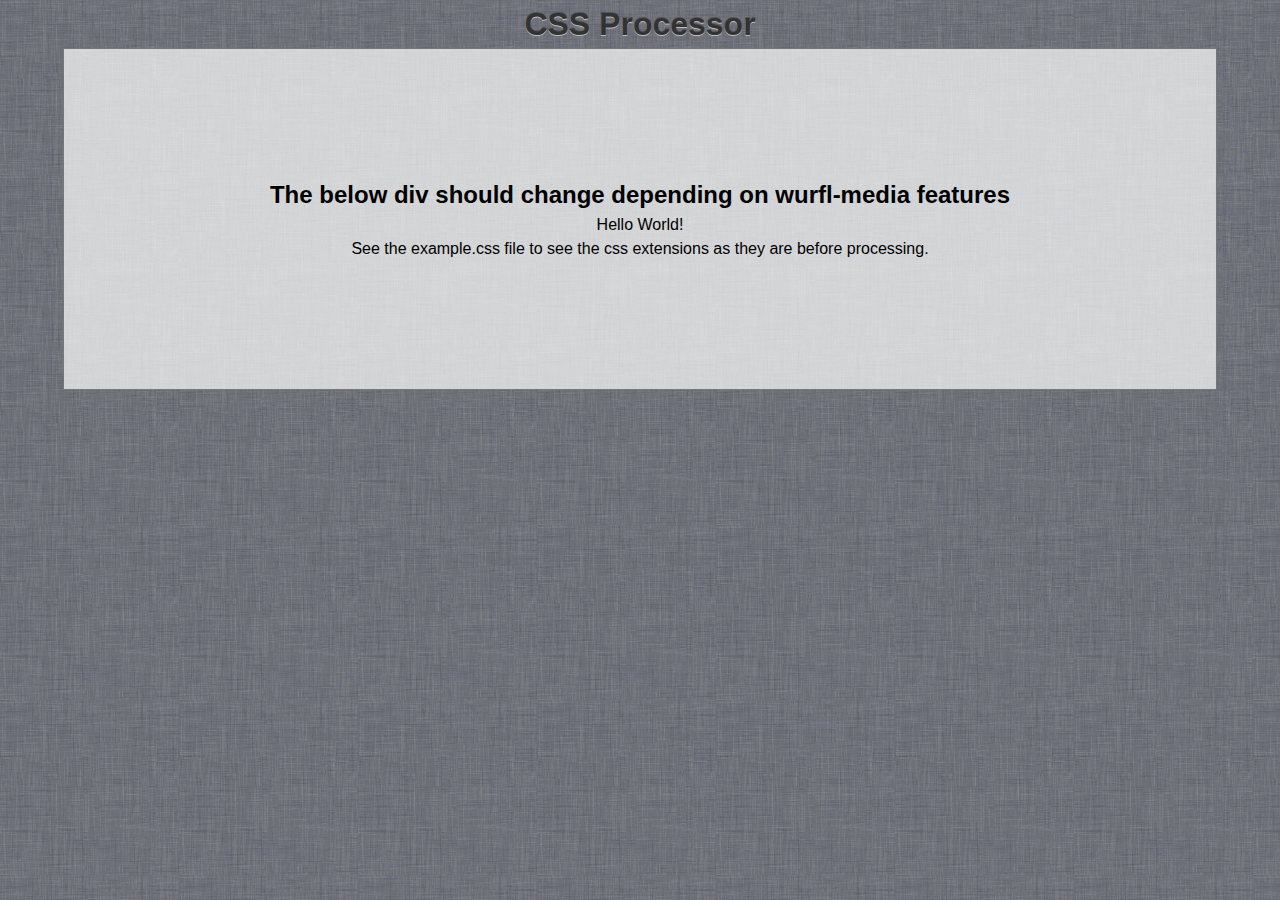
<file: examples/css-example/index.html>
<!doctype html>
<html>
<head>
        <meta charset="utf-8">
        <meta http-equiv="X-UA-Compatible" content="IE=edge,chrome=1">
        <title>Server Side Media Queries</title>
        <meta name="viewport" content="width=device-width,initial-scale=1">
        <link rel="stylesheet" href="../css/style.css">
        
        <!--The css file containing the extended media queries is refered to like this:-->
        <link rel="stylesheet" href="http://css.demo.wew.io/http://demo.wew.io/CSS-processor/examples/css-example/example.css">

</head>
<body>
<div id="container">
    <header>
    <h1>CSS Processor</h1>
    </header>
    <div id="main" role="main">
    <h2>The below div should change depending on wurfl-media features</h2>
    <div class="demo">Hello World!</div>
    <p>See the example.css file to see the css extensions as they are before processing. </p>
</div>
    <footer>

    </footer>
</div> <!--! end of #container -->
</body>
</html>
</file>
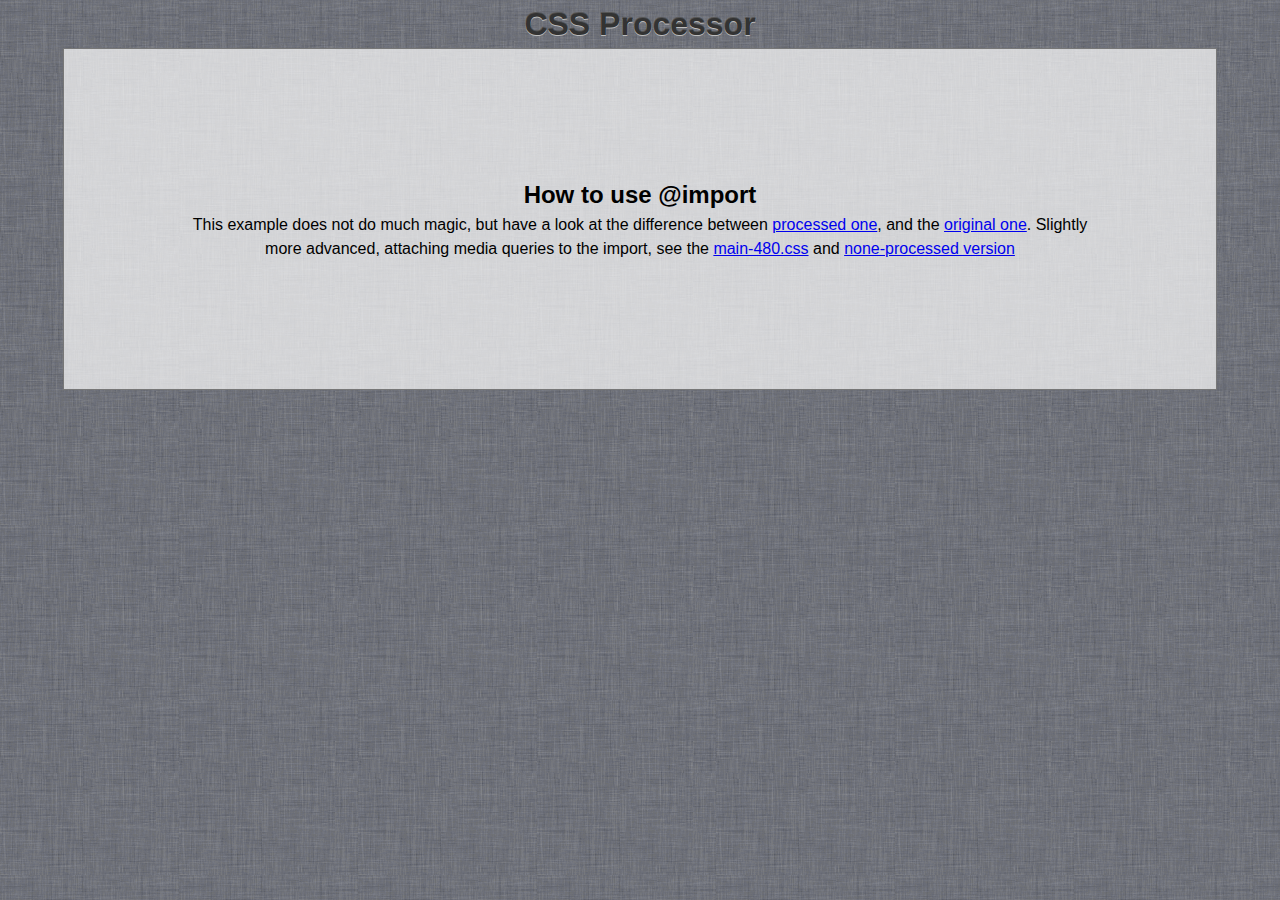
<file: examples/inlining/index.html>
<!doctype html>
<html>
<head>
    <!--Live Example: http://demo.wew.io/CSS-processor/examples/css-example/-->
        <meta charset="utf-8">
        <meta http-equiv="X-UA-Compatible" content="IE=edge,chrome=1">
        <title>Server Side Media Queries</title>
        <meta name="viewport" content="width=device-width,initial-scale=1">
        <link rel="stylesheet" href="../css/style.css">
        
        <!--The css file containing the extended media queries is refered to like this:-->
        <link rel="stylesheet" href="http://css.demo.wew.io/http://demo.wew.io/Image-Server/examples/inlining/main.css">

</head>
<body>
<div id="container">
    <header>
    <h1>CSS Processor</h1>
    </header>
    <div id="main" role="main">
    <h2>How to use @import</h2>
    <p>This example does not do much magic, but have a look at the difference between <a href="http://css.demo.wew.io/http://demo.wew.io/Image-Server/examples/inlining/main.css">processed one</a>, and the <a href="http://demo.wew.io/Image-Server/examples/inlining/main.css">original one</a>. Slightly more advanced, attaching media queries to the import, see the <a href="http://css.demo.wew.io/http://demo.wew.io/Image-Server/examples/inlining/main-480.css">main-480.css</a> and <a href="http://demo.wew.io/Image-Server/examples/inlining/main-480.css">none-processed version</a></p>
</div>
    <footer>

    </footer>
</div> <!--! end of #container -->
</body>
</html>
</file>
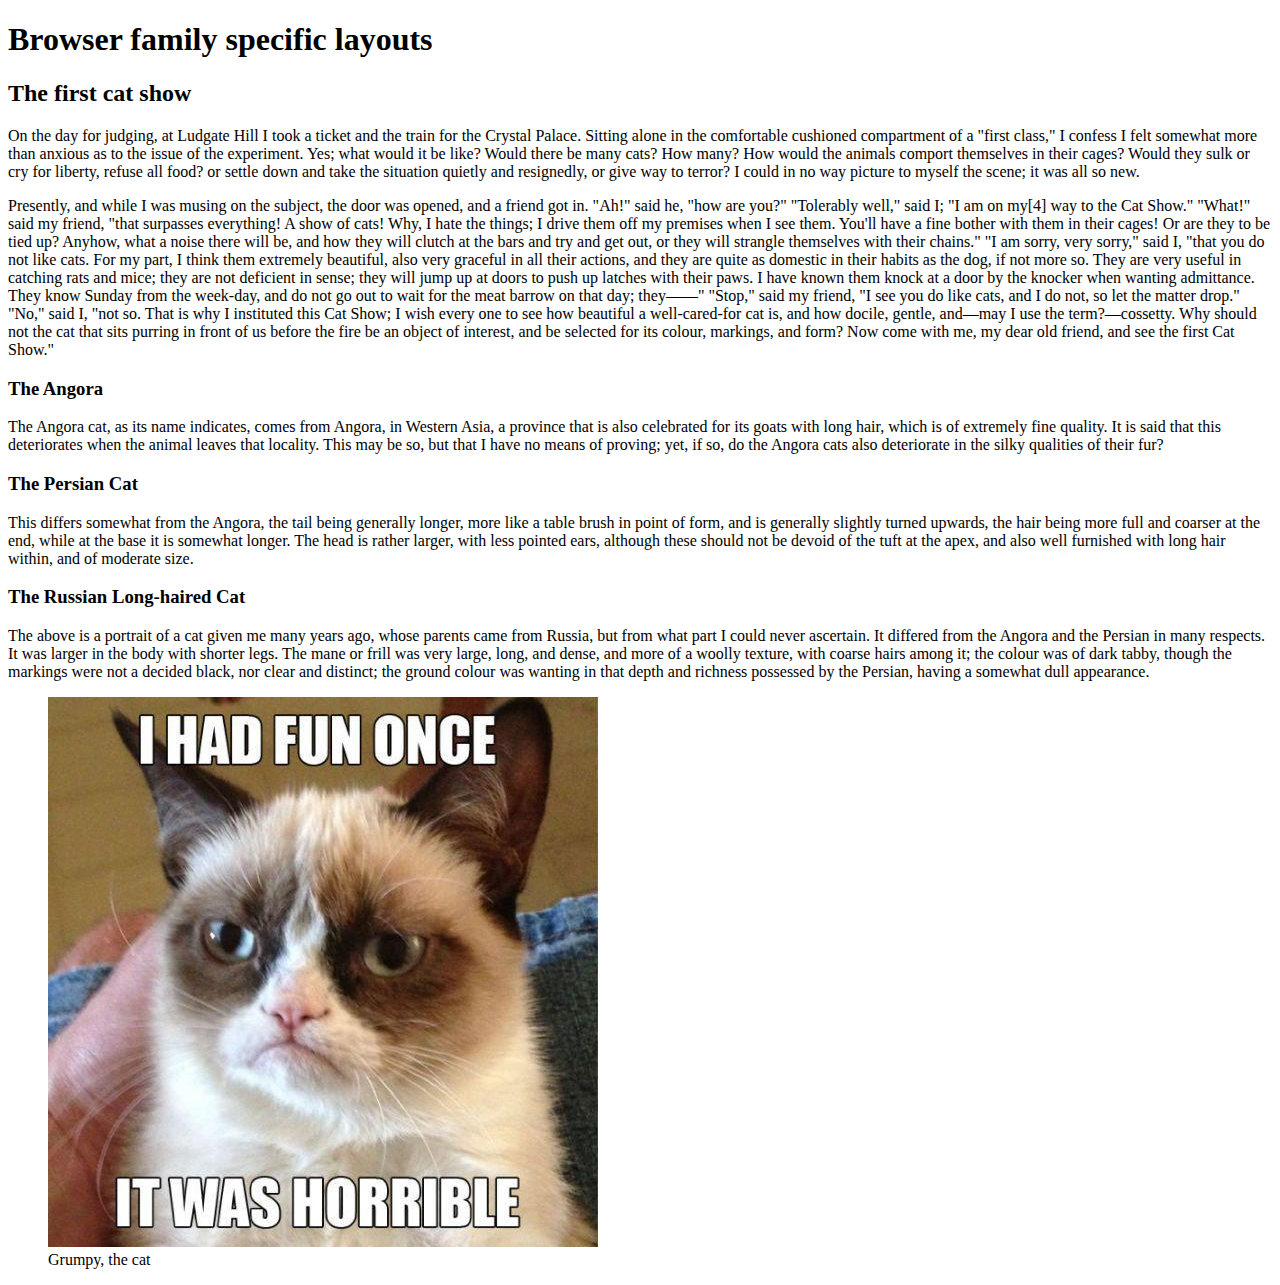
<file: examples/demo/layouts/index.html>
<!DOCTYPE HTML>
<html lang="en">

	<head>
		<meta charset="utf-8">
		<title>Multibrowser layouts</title>
		<link rel="stylesheet" type="text/css" href="http://css.livedemo.wew.io/http://csstesting.wew.io/layouts/common.css" />
	</head>
	<body>
	<h1 class="title">Browser family specific layouts</h1>
	
	<div class="wrapper">

		<div class="box content1">
			<h2>The first cat show</h2>

			<p>On the day for judging, at Ludgate Hill I took a ticket and the train for the Crystal Palace. Sitting alone in the comfortable cushioned compartment of a "first class," I confess I felt somewhat more than anxious as to the issue of the experiment. Yes; what would it be like? Would there be many cats? How many? How would the animals comport themselves in their cages? Would they sulk or cry for liberty, refuse all food? or settle down and take the situation quietly and resignedly, or give way to terror? I could in no way picture to myself the scene; it was all so new. </p>
			<p>Presently, and while I was musing on the subject, the door was opened, and a friend got in. "Ah!" said he, "how are you?" "Tolerably well," said I; "I am on my[4] way to the Cat Show." "What!" said my friend, "that surpasses everything! A show of cats! Why, I hate the things; I drive them off my premises when I see them. You'll have a fine bother with them in their cages! Or are they to be tied up? Anyhow, what a noise there will be, and how they will clutch at the bars and try and get out, or they will strangle themselves with their chains." "I am sorry, very sorry," said I, "that you do not like cats. For my part, I think them extremely beautiful, also very graceful in all their actions, and they are quite as domestic in their habits as the dog, if not more so. They are very useful in catching rats and mice; they are not deficient in sense; they will jump up at doors to push up latches with their paws. I have known them knock at a door by the knocker when wanting admittance. They know Sunday from the week-day, and do not go out to wait for the meat barrow on that day; they——" "Stop," said my friend, "I see you do like cats, and I do not, so let the matter drop." "No," said I, "not so. That is why I instituted this Cat Show; I wish every one to see how beautiful a well-cared-for cat is, and how docile, gentle, and—may I use the term?—cossetty. Why should not the cat that sits purring in front of us before the fire be an object of interest, and be selected for its colour, markings, and form? Now come with me, my dear old friend, and see the first Cat Show."</p>

		</div>
		
		<div class="box content2"><h3>The Angora</h3>
		<p>The Angora cat, as its name indicates, comes from Angora, in Western Asia, a province that is also celebrated for its goats with long hair, which is of extremely fine quality. It is said that this deteriorates when the animal leaves that locality. This may be so, but that I have no means of proving; yet, if so, do the Angora cats also deteriorate in the silky qualities of their fur? </p></div>
		<div class="box content3"><h3>The Persian Cat</h3>
		<p>This differs somewhat from the Angora, the tail being generally longer, more like a table brush in point of form, and is generally slightly turned upwards, the hair being more full and coarser at the end, while at the base it is somewhat longer. The head is rather larger, with less pointed ears, although these should not be devoid of the tuft at the apex, and also well furnished with long hair within, and of moderate size. </p></div>
		
		<div class="box content4"><h3>The Russian Long-haired Cat</h3>
		<p>The above is a portrait of a cat given me many years ago, whose parents came from Russia, but from what part I could never ascertain. It differed from the Angora and the Persian in many respects. It was larger in the body with shorter legs. The mane or frill was very large, long, and dense, and more of a woolly texture, with coarse hairs among it; the colour was of dark tabby, though the markings were not a decided black, nor clear and distinct; the ground colour was wanting in that depth and richness possessed by the Persian, having a somewhat dull appearance.</p></div>


		<div class="box picturebox">
			<figure>
				<img src="grumpy.jpg" alt="Grumpy the cat" />
				<figcaption>Grumpy, the cat</figcaption>
			</figure>
		</div>
		

		
	</div>
	

	</body>
</html>
</file>
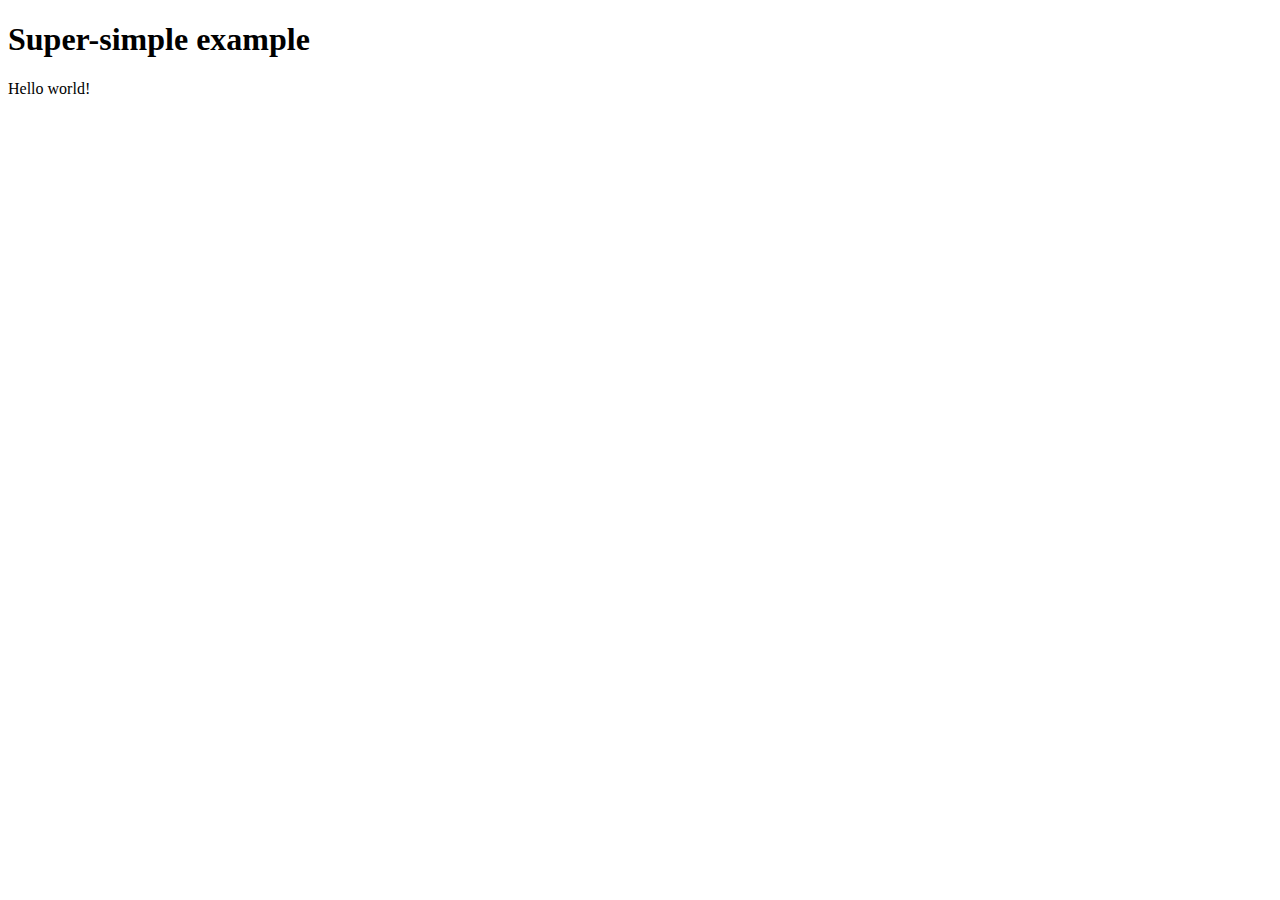
<file: examples/demo/orientation/index.html>
<!DOCTYPE HTML>
<html lang="en">

	<head>
		<meta charset="utf-8">
		<meta name="viewport" content="width=device-width,initial-scale=1">
		<title>Multibrowser layouts</title>
		<link rel="stylesheet" type="text/css" href="http://css.livedemo.wew.io/http://csstesting.wew.io/orientation/supersimple.css" />
	</head>
	<body>
		<h1 class="title">Super-simple example</h1>
	
		<div class="wrapper">
			Hello world!
		</div>
	</body>
</html>
</file>
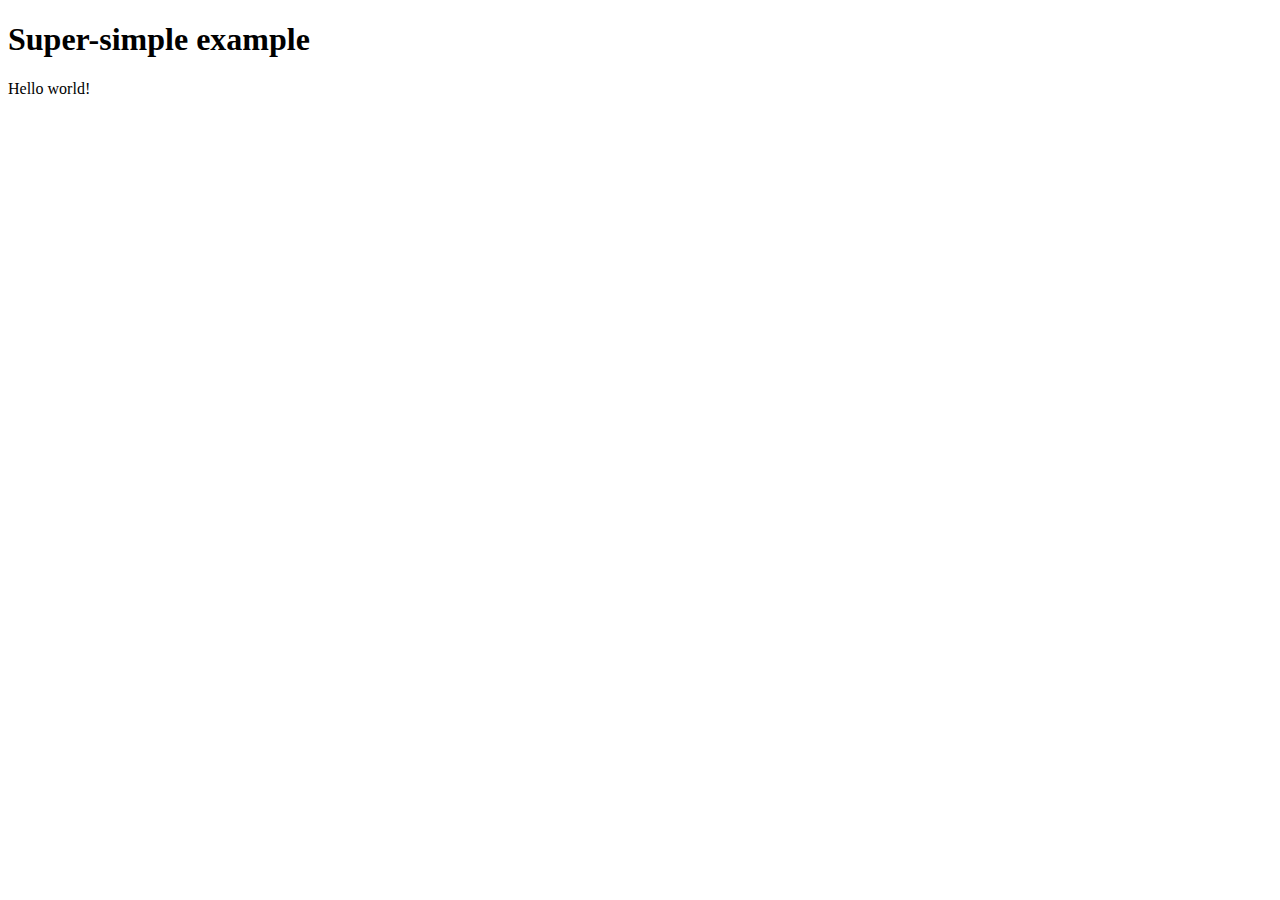
<file: examples/demo/touch/index.html>
<!DOCTYPE HTML>
<html lang="en">

	<head>
		<meta charset="utf-8">
		<meta name="viewport" content="width=device-width,initial-scale=1">
		<title>Multibrowser layouts</title>
		<link rel="stylesheet" type="text/css" href="http://css.livedemo.wew.io/http://csstesting.wew.io/touch/touch.css" />
	</head>
	<body>
		<h1 class="title">Super-simple example</h1>
	
		<div class="wrapper">
			Hello world!
		</div>
	</body>
</html>
</file>
<file: examples/css/style.css>
/************Reset**************/
html, body, div, object, iframe, h1, h2, h3, h4, h5, h6, p, blockquote, ol, ul, li, form, fieldset, legend, label, table, header, footer, nav, section { 
	margin: 0; 
	padding: 0;
	border: 0;
} 
ol, ul { 
	list-style: none; 
}
header, footer, nav, section, article, hgroup, figure {
	display: block;	
}
legend {
	display: none;
}
/************End Reset**************/

/************Global**************/

h1{
	text-align: center;
	text-shadow: rgb(190, 190, 190) 0px 1px 0px, #555 0px -1px ;
	color:#333;
}
body { 
	font: 100%/1.5 'Gill Sans', 'Droid Sans', 'Calibri', 'Lucida Grande', 'Trebuchet MS', 'Helvetica Neue', 'Arial', sans-serif; 
	color: #000;
	background: url(../img/linen_texture.png) #fff; 
	text-align: center;
}
#main{
	width:70%;
	margin: auto;
	padding: 10%;
	  background-color: rgba(255,255,255,0.7);
    border: 1px solid #777;
}
img{
	max-width: 100%;
}
</file>
